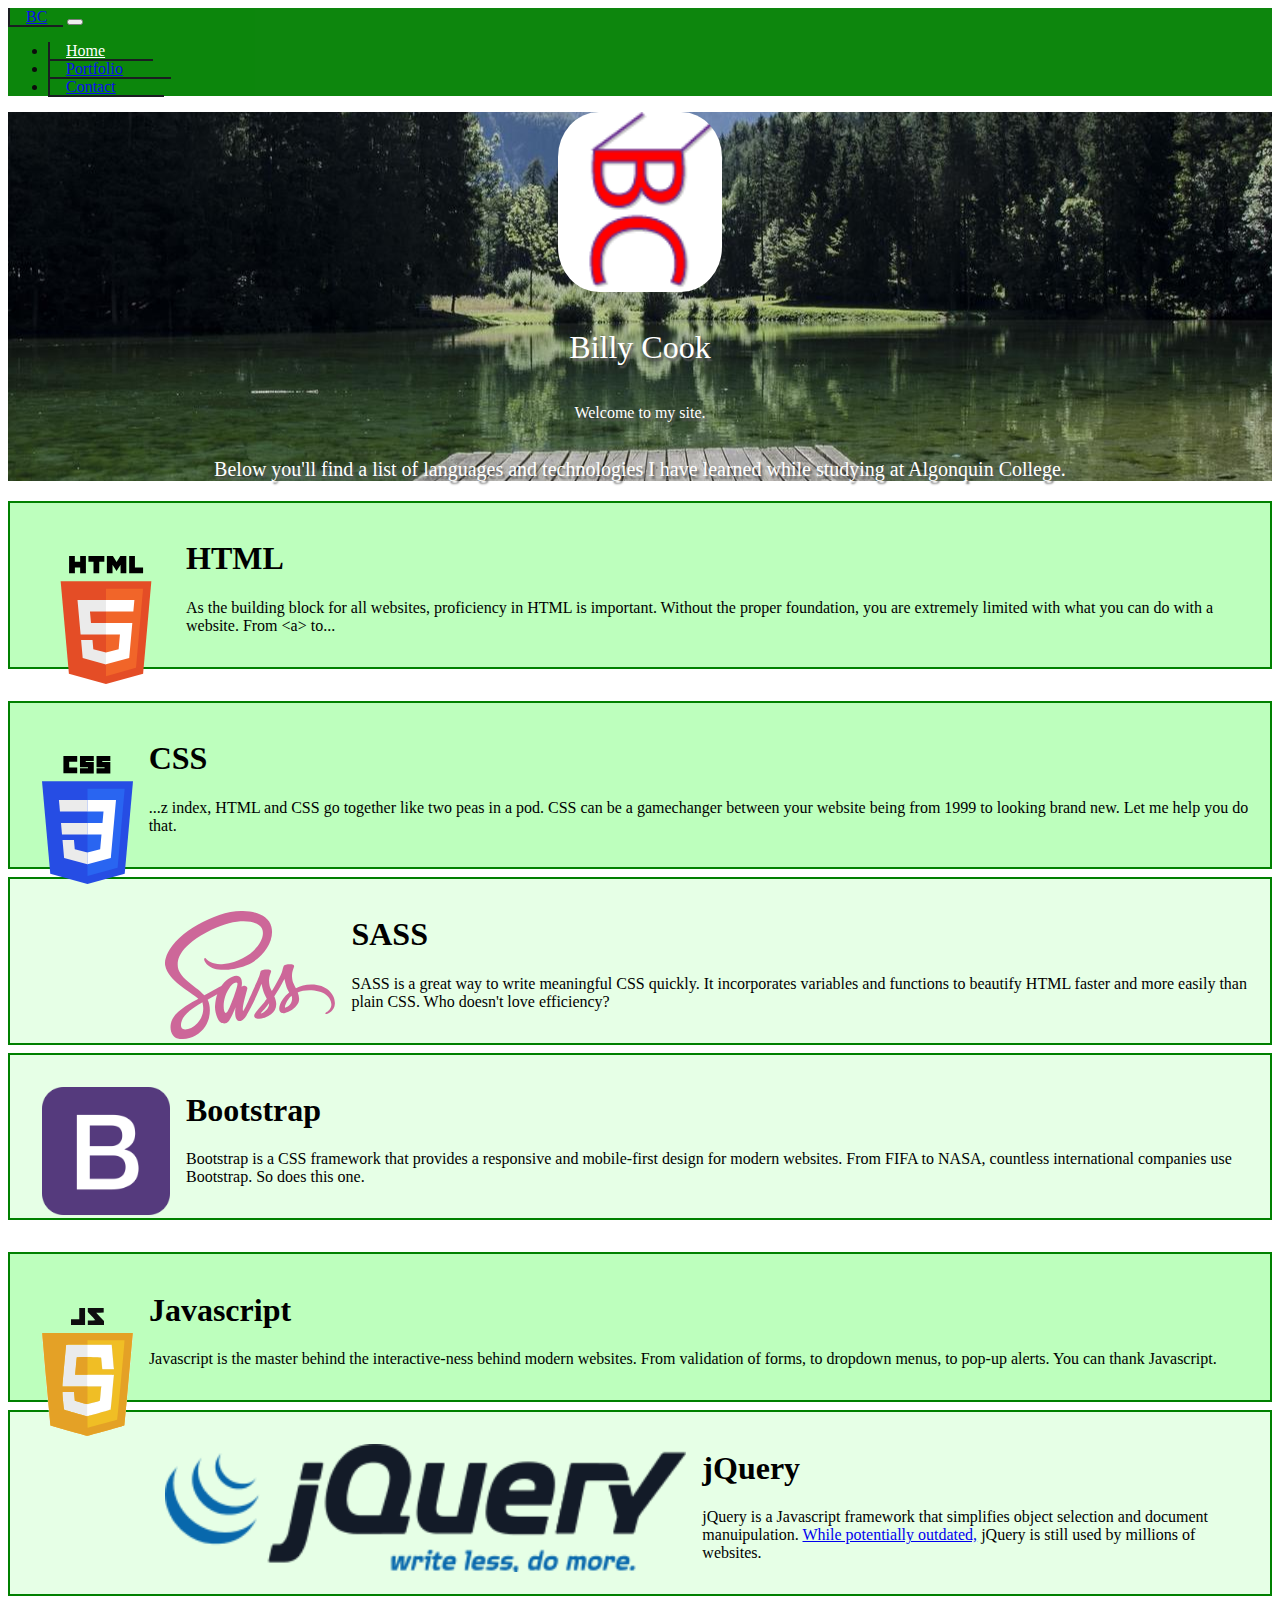
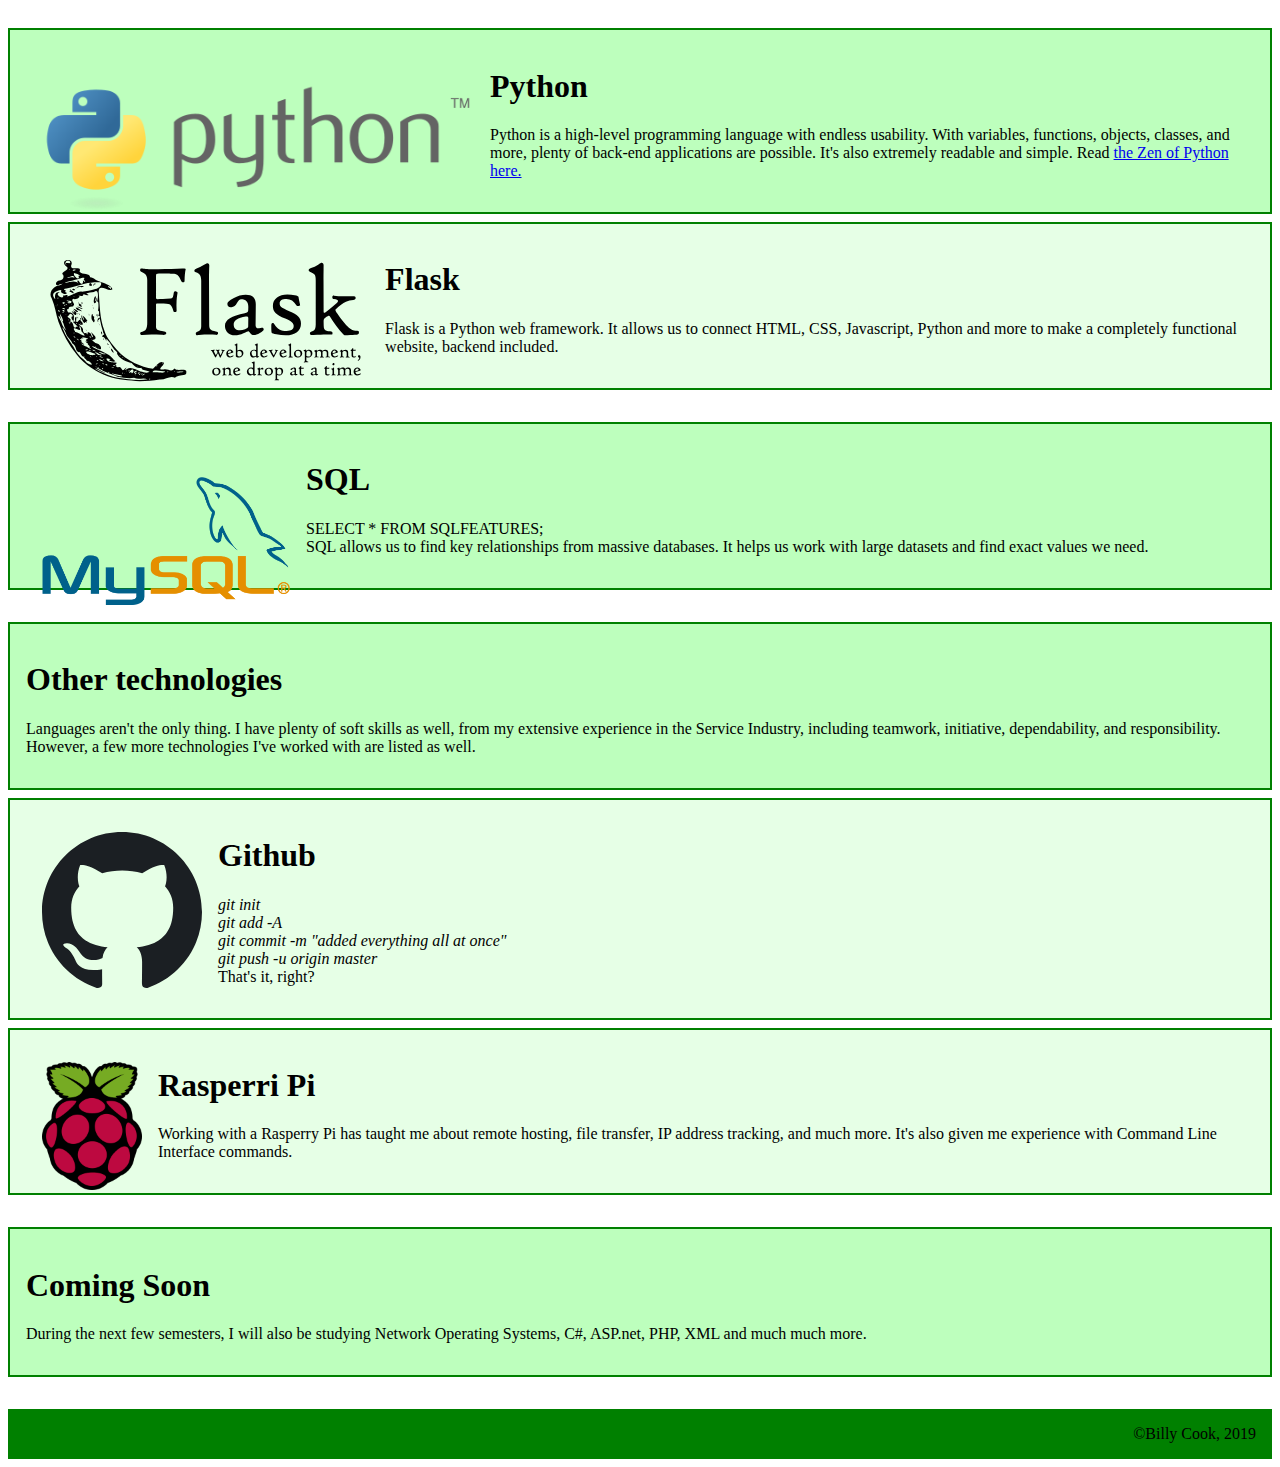
<file: index.html>
<!DOCTYPE html>
<html lang="en">
<head>
    <meta charset="UTF-8">
    <meta name="viewport" content="width=device-width, initial-scale=1.0">
    <meta http-equiv="X-UA-Compatible" content="ie=edge">
    <title>Billy Cook</title>
    <link rel="stylesheet" href="https://stackpath.bootstrapcdn.com/bootstrap/4.4.0/css/bootstrap.min.css" integrity="sha384-SI27wrMjH3ZZ89r4o+fGIJtnzkAnFs3E4qz9DIYioCQ5l9Rd/7UAa8DHcaL8jkWt" crossorigin="anonymous">
    <link rel="stylesheet" href="css/main.css">
</head>
<body class="home">
    <nav class="navbar navbar-expand-sm navbar-dark fixed-top">
        <a class="navbar-brand" href="index.html">BC</a>
        <button class="navbar-toggler" type="button" data-toggle="collapse" data-target="#myNav" aria-expanded="false" aria-label="Toggle navigation">
            <span class="navbar-toggler-icon"></span>
        </button>
        <div class="collapse navbar-collapse" id="myNav">
            <ul class="navbar-nav mr-auto">
                <li class="nav-item home">
                    <a class="nav-link" href="index.html">Home</a>
                </li>
                <li class="nav-item portfolio">
                    <a class="nav-link" href="portfolio.html">Portfolio</a>
                </li>
                <li class="nav-item contact">
                    <a class="nav-link" href="contact.html">Contact</a>
                </li>
            </ul>
        </div>
    </nav>
    <div class="jumbotron" style="background-image: url(./pics/background.jpg)" alt="photo of dock in water by forest">
    <!-- source: (https://picsum.photos/id/434/1600/550) -->
        <img class="myLogo" src="pics/logo.png" alt="Billy Cook logo">
        <h1 class="display-2 jumbotext">Billy Cook</h1>
        <p class="display-4 jumbotext fadein">Welcome to my site.</p>
        <p class="jumbotext desc fadein">Below you'll find a list of languages and technologies I have learned while studying at Algonquin College.</p>

    </div>
    <div class="container fadein">

        <div class="techgroup">
            <div class="row mainrow">
                <div class="col">
                    <!-- source: https://en.wikipedia.org/wiki/HTML5#/media/File:HTML5_logo_and_wordmark.svg -->
                    <img class="techlogo" src="pics/html.svg" alt="HTML5 logo">
                    <h1>HTML</h1>
                    <p class="lead">As the building block for all websites, proficiency in HTML is important. Without the proper foundation, you are extremely limited with what you can do with a website. From &lt;a&gt; to...</p>
                </div>
            </div>
        </div>

        <div class="techgroup">
            <div class="row mainrow">
                <div class="col">
                    <!-- source: https://en.wikipedia.org/wiki/Cascading_Style_Sheets#/media/File:CSS3_logo_and_wordmark.svg -->
                    <img class="techlogo" src="pics/css.svg" alt="CSS logo">
                    <h1>CSS</h1>
                    <p class="lead">...z index, HTML and CSS go together like two peas in a pod. CSS can be a gamechanger between your website being from 1999 to looking brand new. Let me help you do that.</p>
                </div>
            </div>

            <div class="row">
                <div class="col-2">
                </div>
                <div class="col-10 subrow">
                    <!-- source: https://en.wikipedia.org/wiki/Sass_(stylesheet_language)#/media/File:Sass_Logo_Color.svg -->
                    <img class="techlogo" src="pics/sass.svg" alt="SASS logo">
                    <h1>SASS</h1>
                    <p>SASS is a great way to write meaningful CSS quickly. It incorporates variables and functions to beautify HTML faster and more easily than plain CSS. Who doesn't love efficiency?</p>
                </div>
            </div>

            <div class="row">
                <div class="col-2">
                        
                </div>
                <div class="col-10 subrow">
                    <!-- source: https://en.wikipedia.org/wiki/Bootstrap_(front-end_framework)#/media/File:Bootstrap_logo.svg -->
                    <img class="techlogo" src="pics/boot.png" alt="Bootstrap logo">
                    <h1>Bootstrap</h1>
                    <p>Bootstrap is a CSS framework that provides a responsive and mobile-first design for modern websites. From FIFA to NASA, countless international companies use Bootstrap. So does this one.</p>
                </div>
            </div>
        </div>
        <div class="techgroup">
            <div class="row mainrow">
                <div class="col">
                    <!-- Javascript logo: https://commons.wikimedia.org/wiki/File:Badge_js-strict.svg -->
                    <img class="techlogo" src="pics/js.svg" alt="Javascript logo">
                    <h1>Javascript</h1>
                    <p class="lead">Javascript is the master behind the interactive-ness behind modern websites. From validation of forms, to dropdown menus, to pop-up alerts. You can thank Javascript.</p>
                </div>
            </div>

            <div class="row">
                <div class="col-2">
                </div>
                <div class="col-10 subrow">
                    <!-- source: https://en.wikipedia.org/wiki/JQuery#/media/File:JQuery_logo.svg -->
                    <img class="techlogo" src="pics/jq.png" alt="J Query logo">
                    <h1>jQuery</h1>
                    <p>jQuery is a Javascript framework that simplifies object selection and document manuipulation. <a href="https://blog.logrocket.com/using-jquery-in-2019/"  target="_blank">While potentially outdated,</a> jQuery is still used by millions of websites.</p>
                </div>
            </div>
        </div>
        
        <div class="techgroup">
            <div class="row mainrow">
                <div class="col">
                    <!-- source: https://en.wikipedia.org/wiki/Python_(programming_language)#/media/File:Python_logo_and_wordmark.svg -->
                    <img class="techlogo" src="pics/py.png " alt="Python logo">
                    <h1>Python</h1>
                    <p class="lead">Python is a high-level programming language with endless usability. With variables, functions, objects, classes, and more, plenty of back-end applications are possible. It's also extremely readable and simple. Read <a href="https://en.wikipedia.org/wiki/Zen_of_Python" target="_blank">the Zen of Python here.</a></p>
                </div>
            </div>

            <div class="row">
                <div class="col-2">
                </div>
                <div class="col-10 subrow">
                    <!-- source: https://en.wikipedia.org/wiki/Flask_(web_framework)#/media/File:Flask_logo.svg -->
                    <img class="techlogo" src="pics/flask.svg" alt="Flask logo">
                    <h1>Flask</h1>
                    <p>Flask is a Python web framework. It allows us to connect HTML, CSS, Javascript, Python and more to make a completely functional website, backend included.</p>
                </div>
            </div>
        </div>

        <div class="techgroup">
            <div class="row mainrow">
                <div class="col">
                    <!-- source: https://en.wikipedia.org/wiki/MySQL#/media/File:MySQL.svg -->
                    <img class="techlogo" src="pics/sql.png" alt="SQL logo">
                    <h1>SQL</h1>
                    <p class="lead">SELECT * FROM SQLFEATURES; <br> SQL allows us to find key relationships from massive databases. It helps us work with large datasets and find exact values we need.</p>
                </div>
            </div>
        </div>

        <div class="techgroup">
            <div class="row mainrow">
                <div class="col">
                    <h1>Other technologies</h1>
                    <p class="lead">Languages aren't the only thing. I have plenty of soft skills as well, from my extensive experience in the Service Industry, including teamwork, initiative, dependability, and responsibility. However, a few more technologies I've worked with are listed as well.</p>
                </div>
            </div>

            <div class="row">
                <div class="col-2">
                </div>
                <div class="col-10 subrow">
                    <!-- source: https://en.wikipedia.org/wiki/GitHub#/media/File:Font_Awesome_5_brands_github.svg -->
                    <img class="techlogo github" src="pics/git.svg" alt="Github logo">
                    <h1>Github</h1>
                    <p><em>git init <br>
                    git add -A<br>
                    git commit -m "added everything all at once"<br>
                    git push -u origin master</em><br>
                    That's it, right?</p>
                </div>
            </div>

            <div class="row">
                <div class="col-2">
                        
                </div>
                <div class="col-10 subrow">
                    <!-- source: https://en.wikipedia.org/wiki/Raspberry_Pi#/media/File:Raspberry_Pi_Logo.svg -->
                    <img class="techlogo" src="pics/raspi.png" alt="Rasperry Pi logo">
                    <h1>Rasperri Pi</h1>
                    <p>Working with a Rasperry Pi has taught me about remote hosting, file transfer, IP address tracking, and much more. It's also given me experience with Command Line Interface commands.</p>
                </div>
            </div>
        </div>

        <div class="techgroup">
            <div class="row mainrow">
                <div class="col">
                    <h1>Coming Soon</h1>
                    <p class="lead">During the next few semesters, I will also be studying Network Operating Systems, C#, ASP.net, PHP, XML and much much more.</p>
                </div>
            </div>
        </div>
    
    
    </div>

    <div class="footer">
        <p>&copy;Billy Cook, 2019</p>
    </div>

    <script src="https://code.jquery.com/jquery-3.4.1.slim.min.js" integrity="sha384-J6qa4849blE2+poT4WnyKhv5vZF5SrPo0iEjwBvKU7imGFAV0wwj1yYfoRSJoZ+n" crossorigin="anonymous" type="text/Javascript"></script>
    <script src="https://cdn.jsdelivr.net/npm/popper.js@1.16.0/dist/umd/popper.min.js" integrity="sha384-Q6E9RHvbIyZFJoft+2mJbHaEWldlvI9IOYy5n3zV9zzTtmI3UksdQRVvoxMfooAo" crossorigin="anonymous" type="text/Javascript"></script>
    <script src="https://stackpath.bootstrapcdn.com/bootstrap/4.4.0/js/bootstrap.min.js" integrity="sha384-3qaqj0lc6sV/qpzrc1N5DC6i1VRn/HyX4qdPaiEFbn54VjQBEU341pvjz7Dv3n6P" crossorigin="anonymous" type="text/Javascript"></script>
</body>
</html>
</file>
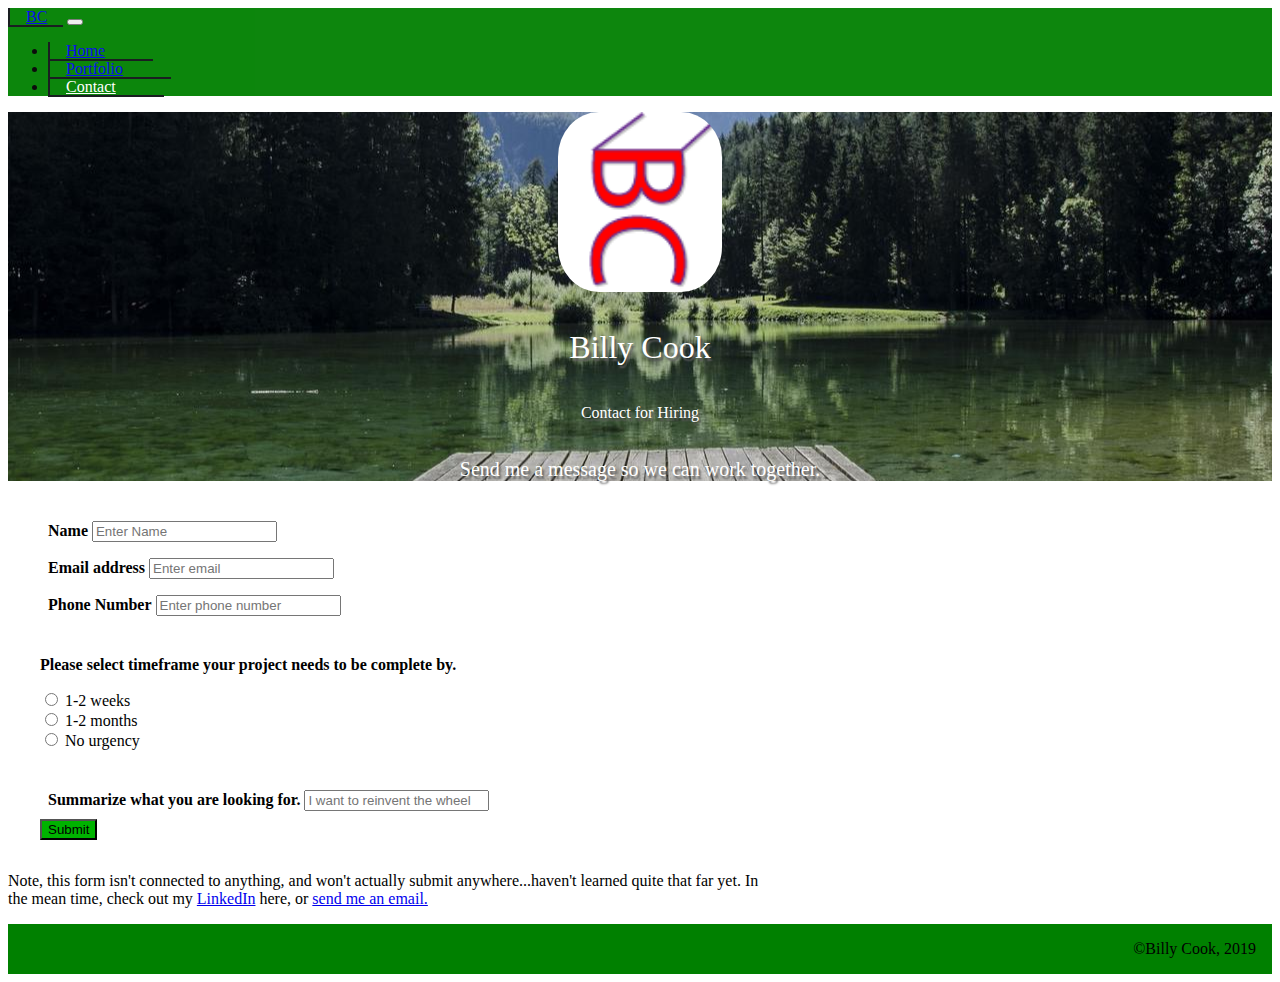
<file: contact.html>
<!DOCTYPE html>
<html lang="en">
<head>
    <meta charset="UTF-8">
    <meta name="viewport" content="width=device-width, initial-scale=1.0">
    <meta http-equiv="X-UA-Compatible" content="ie=edge">
    <title>Contact</title>
    <link rel="stylesheet" href="https://stackpath.bootstrapcdn.com/bootstrap/4.4.0/css/bootstrap.min.css" integrity="sha384-SI27wrMjH3ZZ89r4o+fGIJtnzkAnFs3E4qz9DIYioCQ5l9Rd/7UAa8DHcaL8jkWt" crossorigin="anonymous">
    <link rel="stylesheet" href="css/main.css">
</head>
<body class="contact">
    <nav class="navbar navbar-expand-sm navbar-dark fixed-top">
        <a class="navbar-brand" href="index.html">BC</a>
        <button class="navbar-toggler" type="button" data-toggle="collapse" data-target="#myNav" aria-expanded="false" aria-label="Toggle navigation">
            <span class="navbar-toggler-icon"></span>
        </button>
        <div class="collapse navbar-collapse" id="myNav">
            <ul class="navbar-nav mr-auto">
                <li class="nav-item home">
                    <a class="nav-link" href="index.html">Home</a>
                </li>
                <li class="nav-item portfolio">
                    <a class="nav-link" href="portfolio.html">Portfolio</a>
                </li>
                <li class="nav-item contact">
                    <a class="nav-link" href="contact.html">Contact</a>
                </li>
            </ul>
        </div>
    </nav>

    <div class="jumbotron" style="background-image: url(./pics/background.jpg)" alt="photo of dock in water by forest">
        <!-- source: (https://picsum.photos/id/434/1600/550) -->
        <img class="myLogo" src="pics/logo.png" alt="Billy Cook logo">
        <h1 class="display-2 jumbotext">Billy Cook</h1>
        <p class="display-4 jumbotext fadein">Contact for Hiring</p>
        <p class="jumbotext desc fadein ">Send me a message so we can work together.</p>
    </div>

    <div class="container contact-container fadein">
        <form class="contactform">
            <div class="form-group">
                <label class="label" for="name">Name</label>
                <input type="text" class="form-control" id="name" placeholder="Enter Name" required>
            </div>
            <div class="form-group">
                <label class="label" for="email">Email address</label>
                <input type="email" class="form-control" id="email" placeholder="Enter email" required>
            </div>
            <div class="form-group">
                <label class="label" for="tel">Phone Number</label>
                <input type="tel" class="form-control" id="tel" placeholder="Enter phone number">
            </div>
            <div class="radio-container">
                <p class="label">Please select timeframe your project needs to be complete by.</p>
                <div class="form-check form-check-inline">
                    <input class="form-check-input" type="radio" name="options" id="option1" value="option1" required>
                    <label class="form-check-label" for="option1">1-2 weeks</label>
                </div>
                <div class="form-check form-check-inline">
                    <input class="form-check-input" type="radio" name="options" id="option2" value="option2">
                    <label class="form-check-label" for="option2">1-2 months</label>
                </div>
                <div class="form-check form-check-inline">
                    <input class="form-check-input" type="radio" name="options" id="option3" value="option3">
                    <label class="form-check-label" for="option2">No urgency</label>
                </div>
            </div>     
            <div class="form-group">
                <label class="label" for="details">Summarize what you are looking for.</label>
                <input type="text" class="form-control" id="details" placeholder="I want to reinvent the wheel" required>
            </div>      
            <button type="submit" class="btn">Submit</button>
        </form>
        <p>Note, this form isn't connected to anything, and won't actually submit anywhere...haven't learned quite that far yet. In the mean time, check out my <a href="https://www.linkedin.com/in/billy-cook-67b98a88/">LinkedIn</a> here, or <a href="mailto:cook0318@algonquincollege.com"> send me an email.</a></p>
    </div>

    <div class="footer">
        <p>&copy;Billy Cook, 2019</p>
    </div>
        
    <script src="https://code.jquery.com/jquery-3.4.1.slim.min.js" integrity="sha384-J6qa4849blE2+poT4WnyKhv5vZF5SrPo0iEjwBvKU7imGFAV0wwj1yYfoRSJoZ+n" crossorigin="anonymous"></script>
    <script src="https://cdn.jsdelivr.net/npm/popper.js@1.16.0/dist/umd/popper.min.js" integrity="sha384-Q6E9RHvbIyZFJoft+2mJbHaEWldlvI9IOYy5n3zV9zzTtmI3UksdQRVvoxMfooAo" crossorigin="anonymous"></script>
    <script src="https://stackpath.bootstrapcdn.com/bootstrap/4.4.0/js/bootstrap.min.js" integrity="sha384-3qaqj0lc6sV/qpzrc1N5DC6i1VRn/HyX4qdPaiEFbn54VjQBEU341pvjz7Dv3n6P" crossorigin="anonymous"></script>
</body>
</html>
</file>
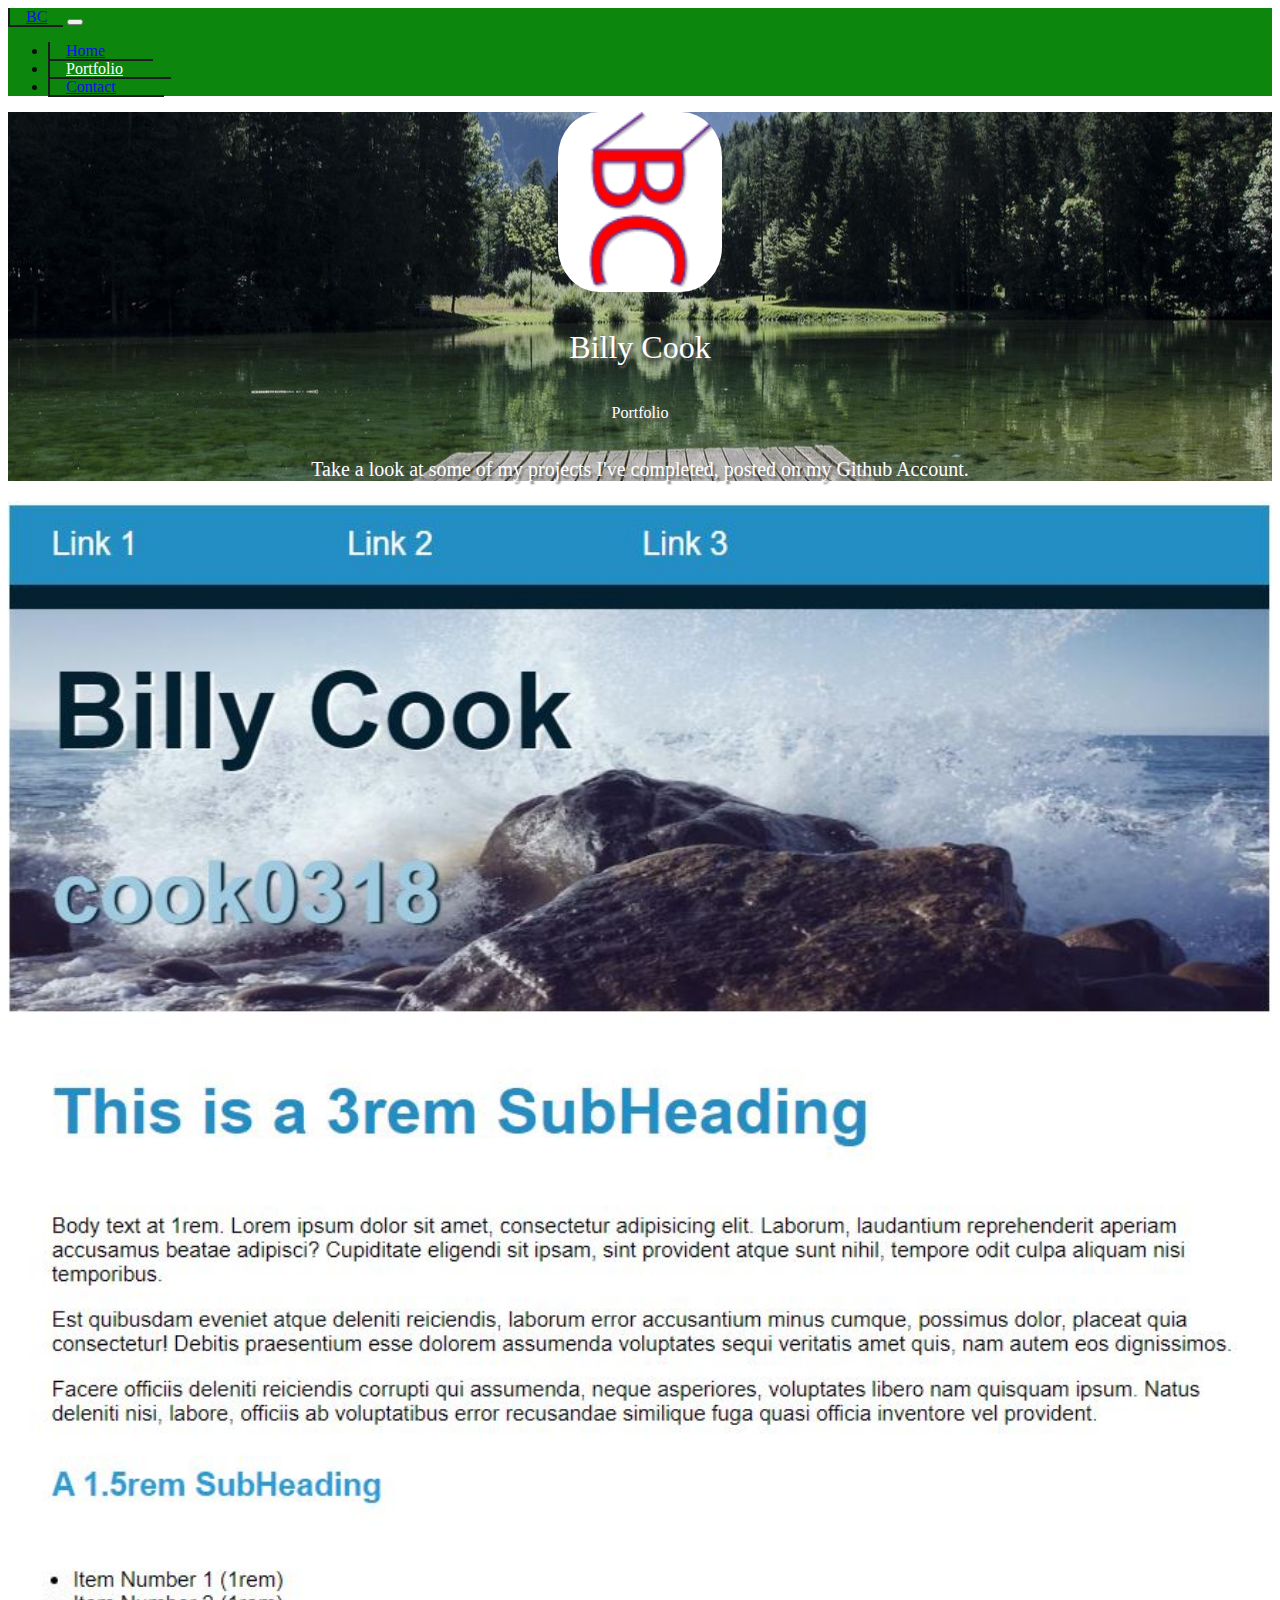
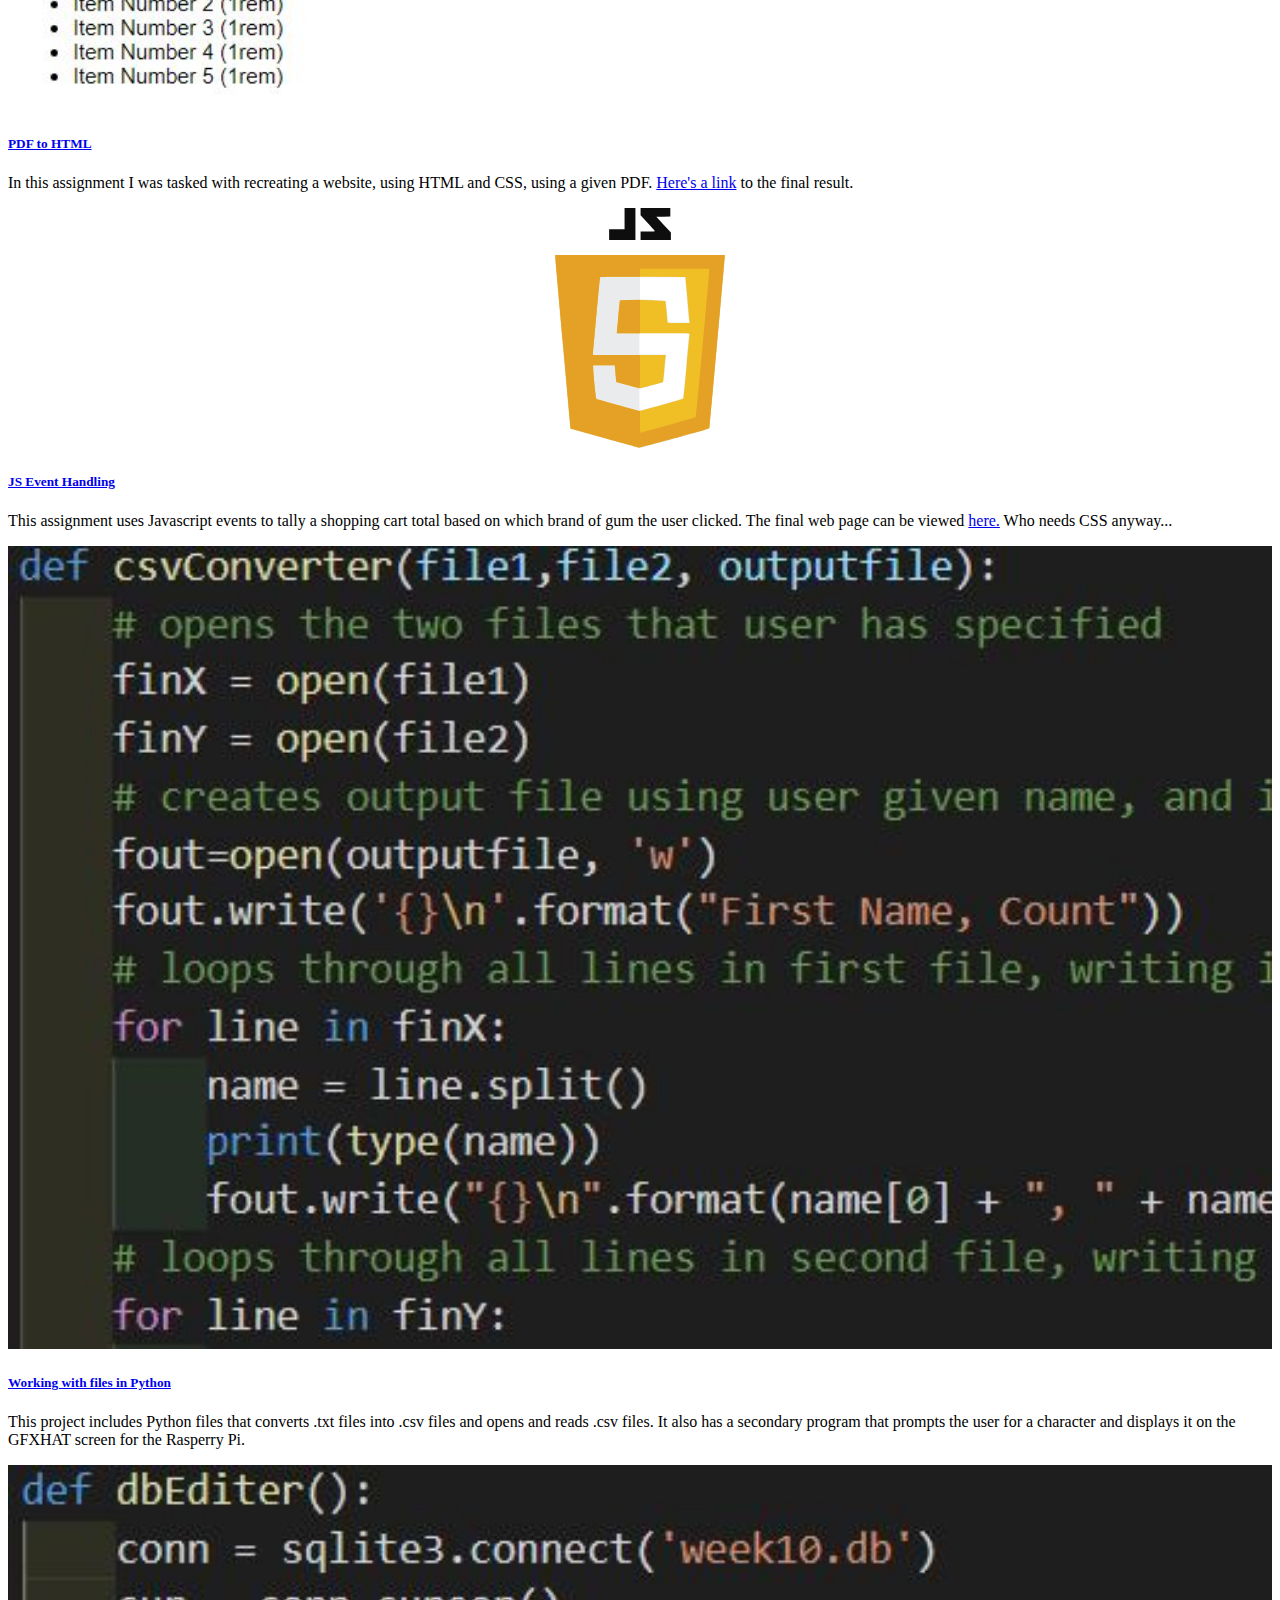
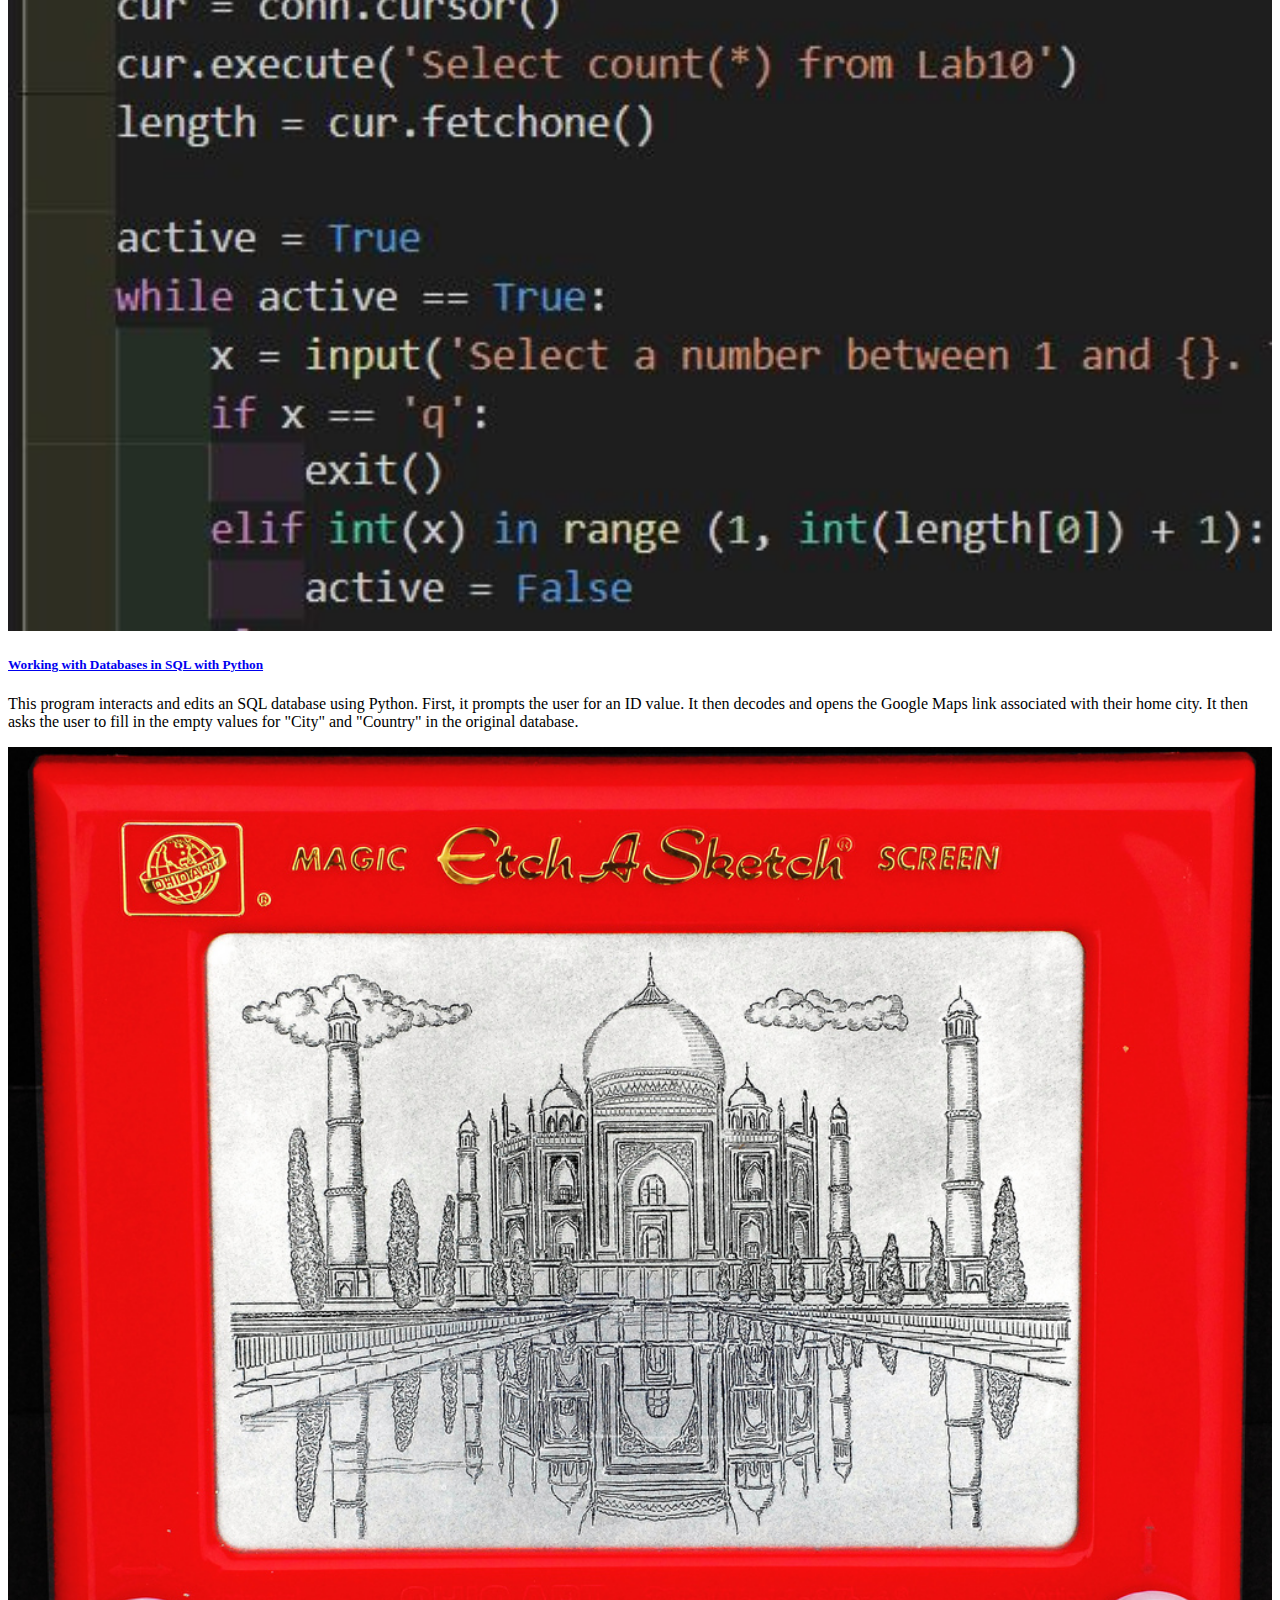
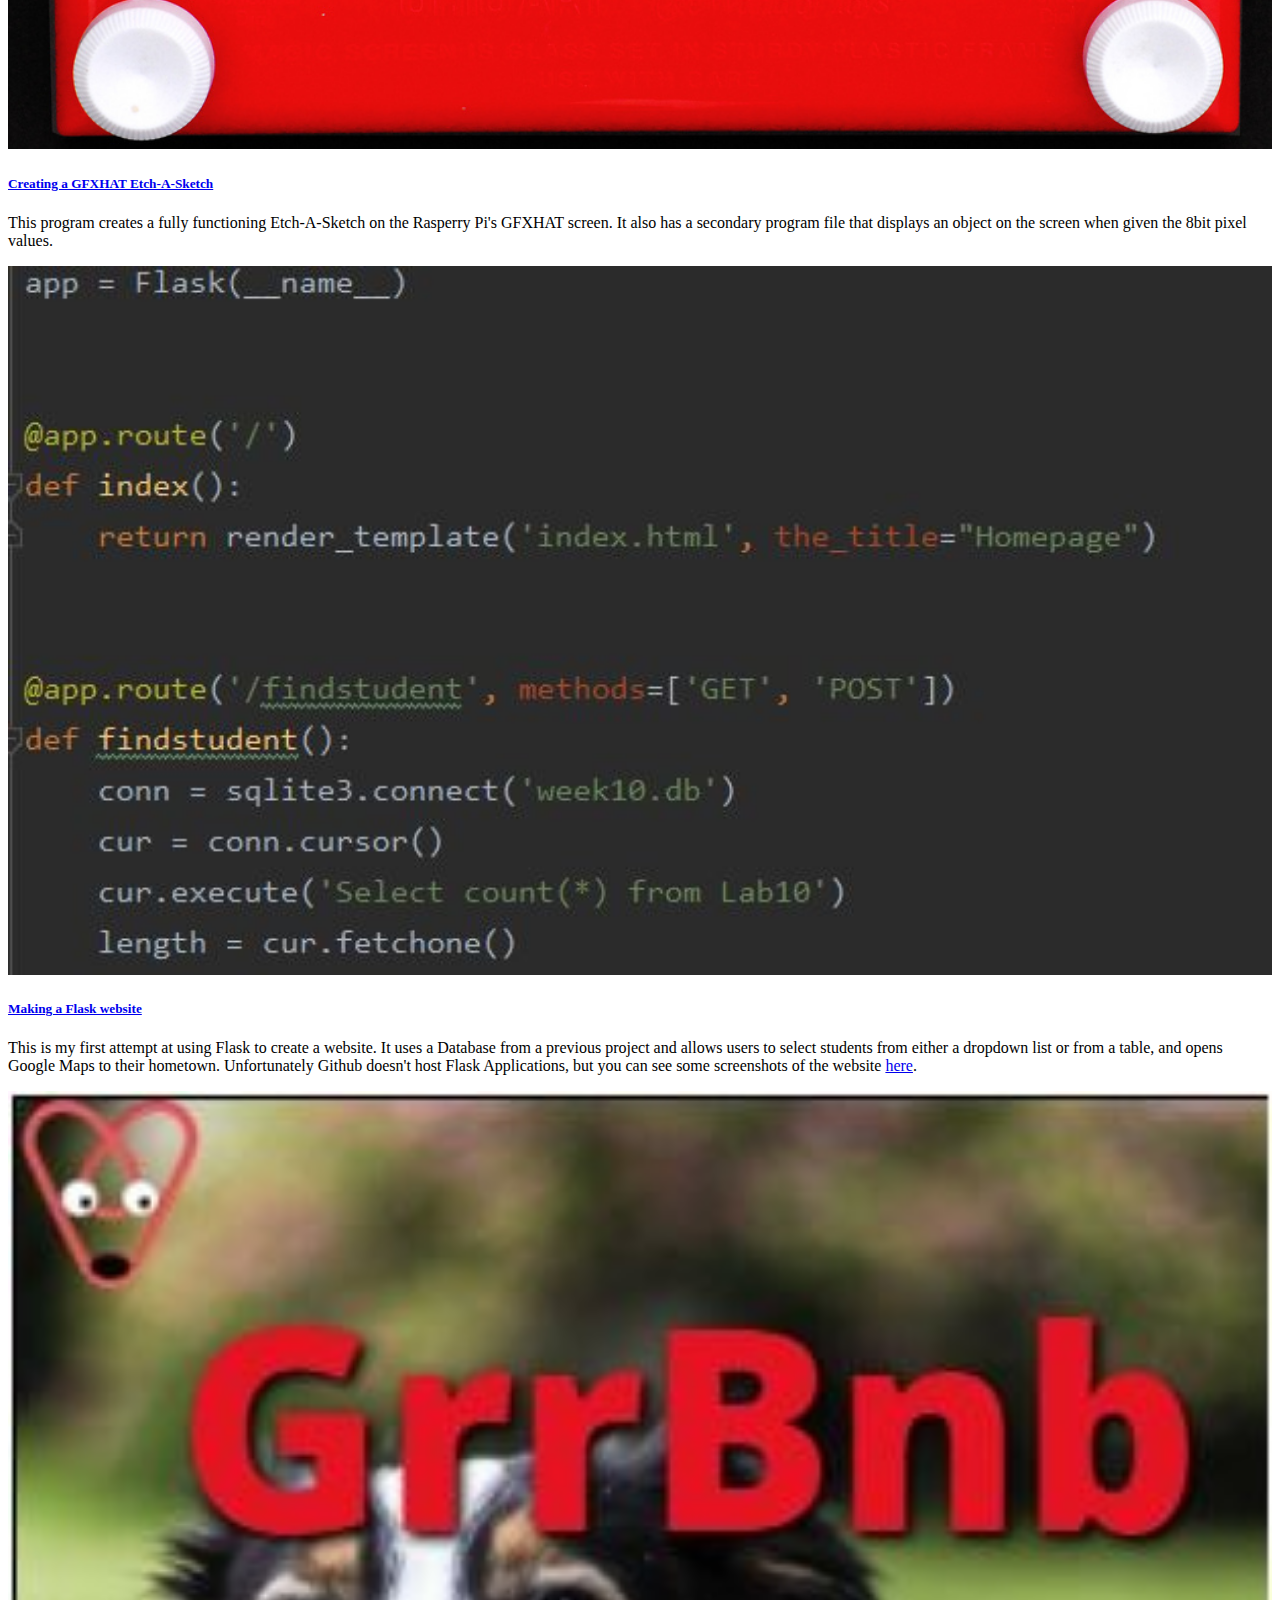
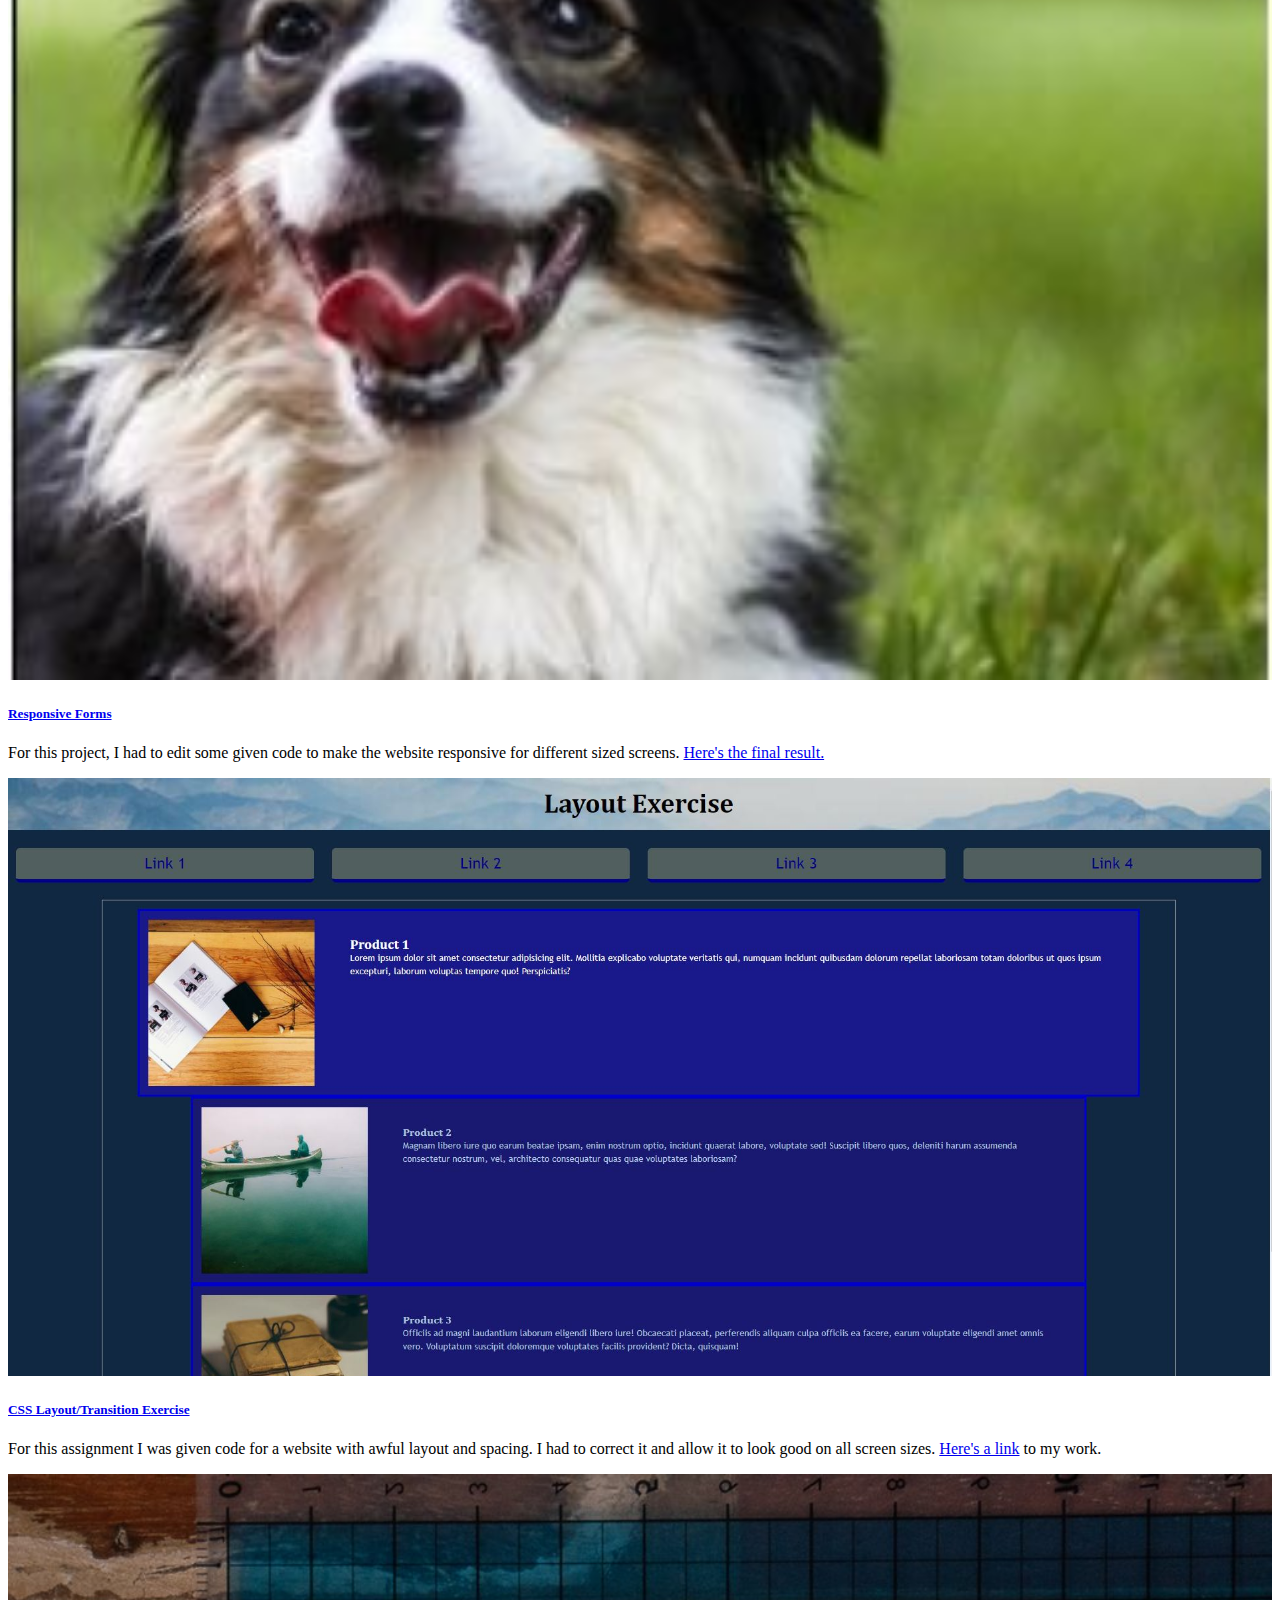
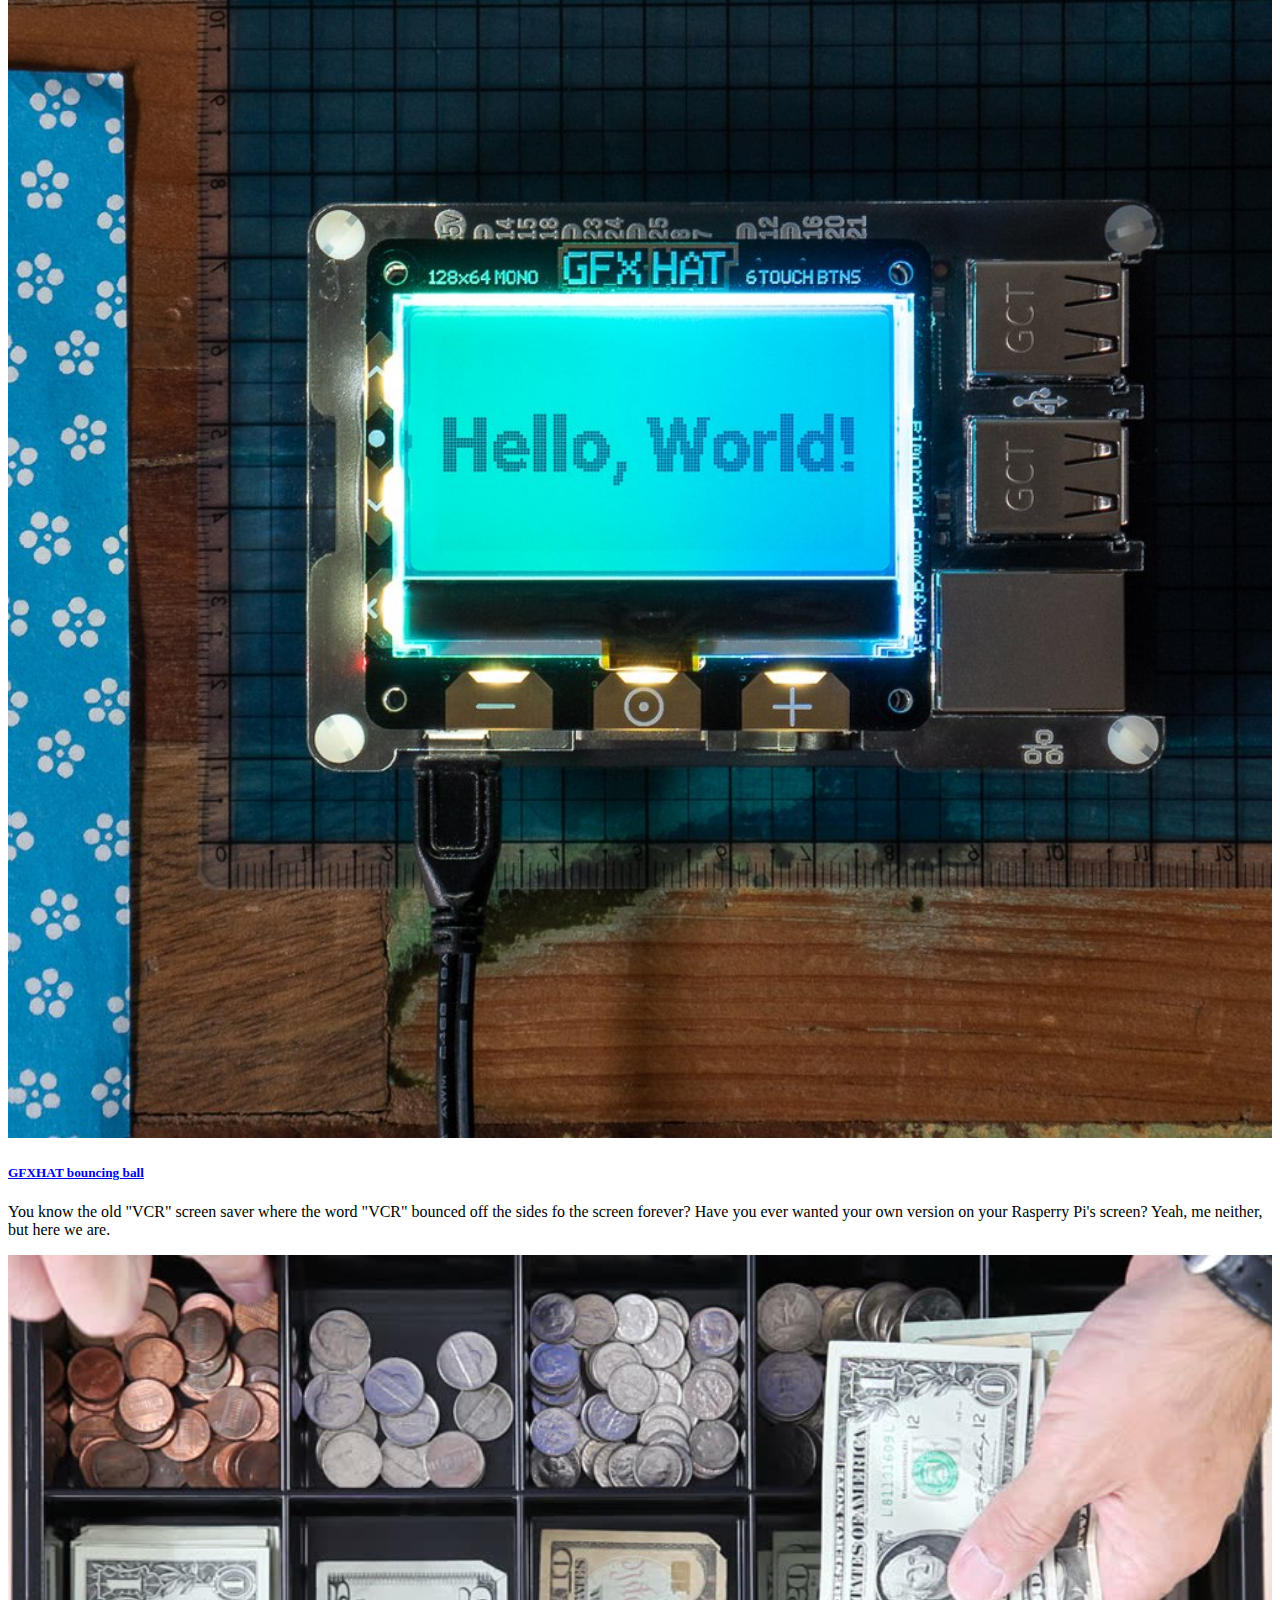
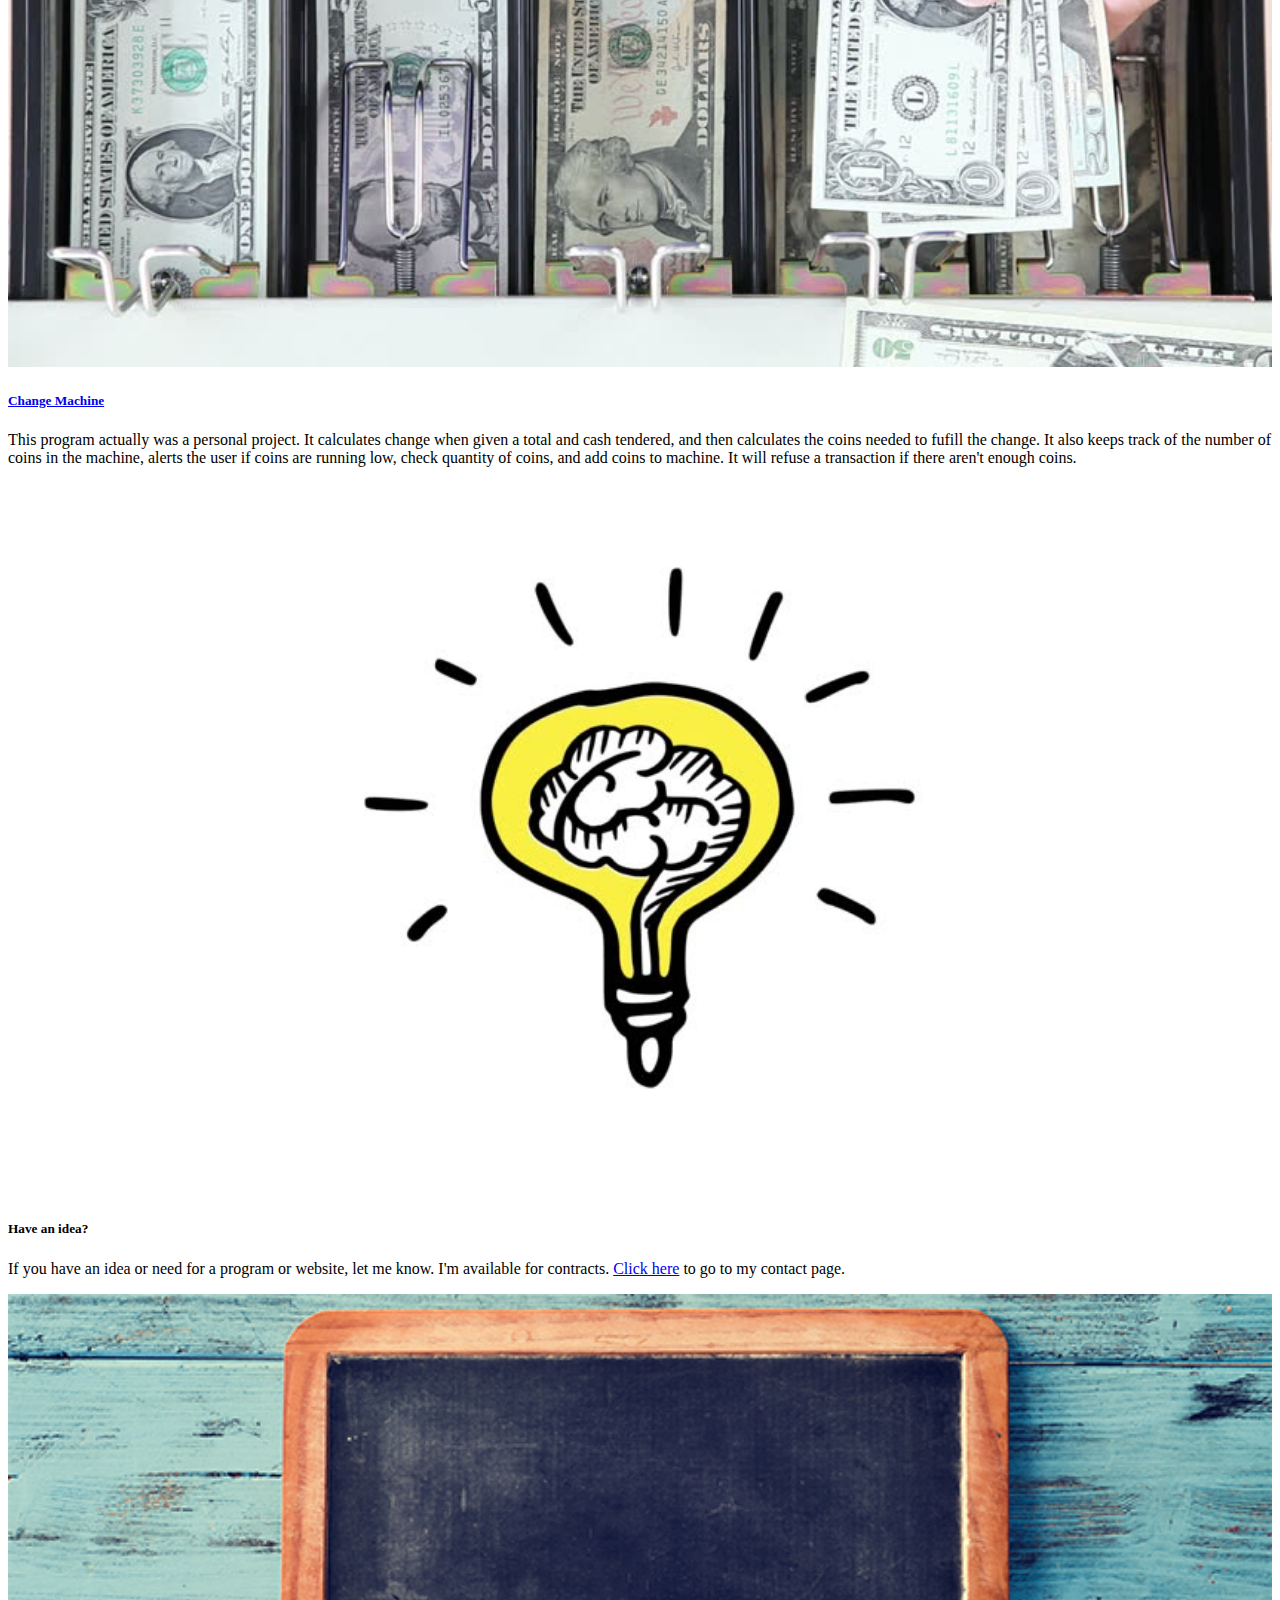
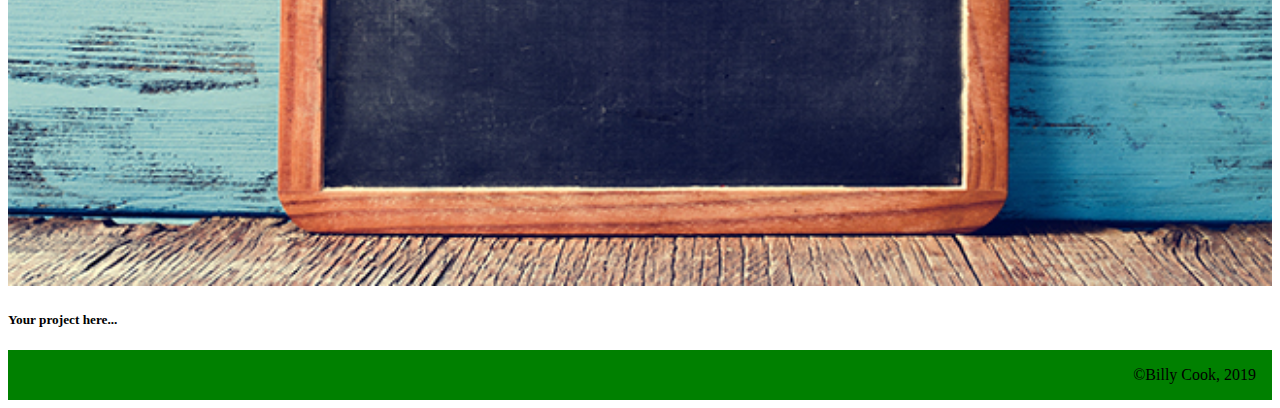
<file: portfolio.html>
<!DOCTYPE html>
<html lang="en">
<head>
    <meta charset="UTF-8">
    <meta name="viewport" content="width=device-width, initial-scale=1.0">
    <meta http-equiv="X-UA-Compatible" content="ie=edge">
    <title>Portfolio</title>
    <link rel="stylesheet" href="https://stackpath.bootstrapcdn.com/bootstrap/4.4.0/css/bootstrap.min.css" integrity="sha384-SI27wrMjH3ZZ89r4o+fGIJtnzkAnFs3E4qz9DIYioCQ5l9Rd/7UAa8DHcaL8jkWt" crossorigin="anonymous">
    <link rel="stylesheet" href="css/main.css">
</head>
<body class="portfolio">
    <nav class="navbar navbar-expand-sm navbar-dark fixed-top">
        <a class="navbar-brand" href="index.html">BC</a>
        <button class="navbar-toggler" type="button" data-toggle="collapse" data-target="#myNav" aria-expanded="false" aria-label="Toggle navigation">
            <span class="navbar-toggler-icon"></span>
        </button>
        <div class="collapse navbar-collapse" id="myNav">
            <ul class="navbar-nav mr-auto">
                <li class="nav-item home">
                    <a class="nav-link" href="index.html">Home</a>
                </li>
                <li class="nav-item portfolio">
                    <a class="nav-link" href="portfolio.html">Portfolio</a>
                </li>
                <li class="nav-item contact">
                    <a class="nav-link" href="contact.html">Contact</a>
                </li>
            </ul>
        </div>
    </nav>
    <div class="jumbotron" style="background-image: url(./pics/background.jpg)" alt="photo of dock in water by forest">
        <!-- source: (https://picsum.photos/id/434/1600/550) -->
        <img class="myLogo" src="pics/logo.png" alt="Billy Cook Logo">
        <h1 class="display-2 jumbotext">Billy Cook</h1>
        <p class="display-4 jumbotext fadein">Portfolio</p>
        <p class="jumbotext desc fadein">Take a look at some of my projects I've completed, posted on my Github Account.</p>
    </div>

    <div class="container fadein">
        <div class="row">


            <div class="col-lg-4 col-sm-6 col-xs-12">
                <div class="card">
                    <a href="https://github.com/cook0318/PDFtoHTML" target="_blank">
                    <img class="card-img-bottom"
                    src="pics/pdf.jpg"
                    alt="screenshot of PDF to HTML code"></a>
                    <div class="card-body">
                            <a href="https://github.com/cook0318/PDFtoHTML" target="_blank"><h5 class="card-title">PDF to HTML</h5></a>
                        <p class="card-text">In this assignment I was tasked with recreating a website, using HTML and CSS, using a given PDF. <a href="https://cook0318.github.io/PDFtoHTML/" target="_blank">Here's a link</a> to the final result.</p>
                    </div>
                </div>
            </div>
            
            <div class="col-lg-4 col-sm-6 col-xs-12">
                <div class="card">
                    <a href="https://github.com/cook0318/jsShoppingCart" target="_blank">
                    <!-- Javascript logo: https://commons.wikimedia.org/wiki/File:Badge_js-strict.svg -->
                    <img class="card-img-bottom javapic"
                    src="pics/js.svg"
                    alt="Javascript logo"></a>
                    <div class="card-body">
                        <a href="https://github.com/cook0318/jsShoppingCart" target="_blank"><h5 class="card-title">JS Event Handling</h5></a>
                        <p class="card-text">This assignment uses Javascript events to tally a shopping cart total based on which brand of gum the user clicked. The final web page can be viewed <a href="https://cook0318.github.io/jsShoppingCart/" target="_blank">here.</a> Who needs CSS anyway...</p>                    
                    </div>
                </div>
            </div>
            
            <div class="col-lg-4 col-sm-6 col-xs-12">
                <div class="card">
                    <a href="https://github.com/cook0318/8279lab8/blob/master/task3.py" target="_blank">
                    <img class="card-img-bottom"
                    src="pics/card3.jpg"
                    alt="screenshot of code"></a>
                    <div class="card-body">
                        <a href="https://github.com/cook0318/8279lab8/blob/master/task3.py" target="_blank"><h5 class="card-title">Working with files in Python</h5></a>
                        <p class="card-text">This project includes Python files that converts .txt files into .csv files and opens and reads .csv files. It also has a secondary program that prompts the user for a character and displays it on the GFXHAT screen for the Rasperry Pi.</p>                
                    </div>
                </div>
            </div>



            <div class="col-lg-4 col-sm-6 col-xs-12">
                <div class="card">
                    <a href="https://github.com/cook0318/8279lab10" target="_blank">
                    <img class="card-img-bottom"
                    src="pics/card4.jpg"
                    alt="screenshot of code"></a>
                    <div class="card-body">
                        <a href="https://github.com/cook0318/8279lab10" target="_blank"><h5 class="card-title">Working with Databases in SQL with Python</h5></a>
                        <p class="card-text">This program interacts and edits an SQL database using Python. First, it prompts the user for an ID value. It then decodes and opens the Google Maps link associated with their home city. It then asks the user to fill in the empty values for "City" and "Country" in the original database.</p>
                    </div>
                </div>
            </div>

            <div class="col-lg-4 col-sm-6 col-xs-12">
                <div class="card">
                    <a href="https://github.com/cook0318/8279lab6" target="_blank">
                    <!-- source: https://en.wikipedia.org/wiki/Etch_A_Sketch -->
                    <img class="card-img-bottom"
                    src="pics/etch.jpg"
                    alt="photo of etch a Etch-A-Sketch"></a>
                    <div class="card-body">
                            <a href="https://github.com/cook0318/8279lab6" target="_blank"><h5 class="card-title">Creating a GFXHAT Etch-A-Sketch</h5></a>
                        <p class="card-text">This program creates a fully functioning Etch-A-Sketch on the Rasperry Pi's GFXHAT screen. It also has a secondary program file that displays an object on the screen when given the 8bit pixel values.</p>
                    </div>
                </div>
            </div>

            <div class="col-lg-4 col-sm-6 col-xs-12">
                <div class="card">
                    <a href="https://github.com/cook0318/StudentSearch-Flask" target="_blank">
                    <img class="card-img-bottom"
                    src="pics/flaskcard.jpg"
                    alt="screenshot of code"></a>
                    <div class="card-body">
                        <a href="https://github.com/cook0318/StudentSearch-Flask" target="_blank"><h5 class="card-title">Making a Flask website</h5></a>
                        <p class="card-text">This is my first attempt at using Flask to create a website. It uses a Database from a previous project and allows users to select students from either a dropdown list or from a table, and opens Google Maps to their hometown.
                            Unfortunately Github doesn't host Flask Applications, but you can see some screenshots of the website <a href="https://github.com/cook0318/StudentSearch-Flask/tree/master/static/pics" target="_blank">here</a>.
                        </p>                        
                    </div>
                </div>
            </div>


            
            <div class="col-lg-4 col-sm-6 col-xs-12">
                <div class="card">
                    <a href="https://github.com/cook0318/grrbnb/settings" target="_blank">
                    <img class="card-img-bottom dogpic"
                    src="pics/grr.jpg"
                    alt="screenshot of dog photo from code"></a>
                    <div class="card-body">
                        <a href="https://github.com/cook0318/grrbnb/settings" target="_blank"><h5 class="card-title">Responsive Forms</h5></a>
                        <p class="card-text">For this project, I had to edit some given code to make the website responsive for different sized screens. <a href="https://cook0318.github.io/grrbnb/" target="_blank">Here's the final result.</a></p>
                    </div>
                </div>
            </div>

            <div class="col-lg-4 col-sm-6 col-xs-12">
                <div class="card">
                    <a href="https://github.com/cook0318/align" target="_blank">
                    <img class="card-img-bottom"
                    src="pics/layout.jpg"
                    alt="screenshot of code"></a>
                    <div class="card-body">
                        <a href="https://github.com/cook0318/align" target="_blank"><h5 class="card-title">CSS Layout/Transition Exercise</h5></a>
                        <p class="card-text">For this assignment I was given code for a website with awful layout and spacing. I had to correct it and allow it to look good on all screen sizes. <a href="https://cook0318.github.io/align/" target="_blank">Here's a link</a> to my work.</p>                    
                    </div>
                </div>
            </div>

            <div class="col-lg-4 col-sm-6 col-xs-12">
                <div class="card">
                    <a href="https://github.com/cook0318/8279lab7/settings" target="_blank">
                    <!-- source: https://shop.pimoroni.com/products/gfx-hat -->
                    <img class="card-img-bottom"
                    src="pics/gfx.jpg"
                    alt="photo of Rasperry Pi GFXHAT screen displaying 'Hello, World!''"></a>
                    <div class="card-body">
                        <a href="https://github.com/cook0318/8279lab7/settings" target="_blank"><h5 class="card-title">GFXHAT bouncing ball</h5></a>
                        <p class="card-text">You know the old "VCR" screen saver where the word "VCR" bounced off the sides fo the screen forever? Have you ever wanted your own version on your Rasperry Pi's screen? Yeah, me neither, but here we are.</p>                    
                    </div>
                </div>
            </div>

            

            <div class="col-lg-4 col-sm-6 col-xs-12">
                <div class="card">
                    <a href="https://github.com/cook0318/changemachine" target="_blank">
                    <!-- source: https://www.shutterstock.com/video/clip-7410526-man-dispensing-change-register-cash-drawer -->
                    <img class="card-img-bottom"
                    src="pics/change.jpg"
                    alt="photo of hands making change in cash register"></a>
                    <div class="card-body">
                        <a href="https://github.com/cook0318/changemachine" target="_blank"><h5 class="card-title">Change Machine</h5></a>
                        <p class="card-text">This program actually was a personal project. It calculates change when given a total and cash tendered, and then calculates the coins needed to fufill the change.
                            It also keeps track of the number of coins in the machine, alerts the user if coins are running low, check quantity of coins, and add coins to machine. It will
                            refuse a transaction if there aren't enough coins.
                        </p>
                    </div>
                </div>
            </div>

            <div class="col-lg-4 col-sm-6 col-xs-12">
                <div class="card">
                    <!-- source: https://www.shutterstock.com/video/clip-23011435-shining-light-bulb-human-brain-big-idea -->
                    <img class="card-img-bottom"
                    src="pics/idea.jpg"
                    alt="photo of lightbulb with brain inside, symbolizing idea">
                    <div class="card-body">
                        <h5 class="card-title">Have an idea?</h5>
                        <p class="card-text">If you have an idea or need for a program or website, let me know. I'm available for contracts. <a href="contact.html">Click here</a> to go to my contact page.</p>                    
                    </div>
                </div>
            </div>  

            <div class="col-lg-4 col-sm-6 col-xs-12">
                <div class="card">
                    <!-- source: https://www.lavendermagazine.com/our-affairs/skirting-the-issues-blank-slate/ -->
                    <img class="card-img-bottom"
                    src="pics/blank-slate.jpg"
                    alt="photo of blank slate">
                    <div class="card-body">
                        <h5 class="card-title">Your project here...</h5>             
                    </div>
                </div>
            </div>

        </div>
    </div>

    <div class="footer">
        <p>&copy;Billy Cook, 2019</p>
    </div>

    <script src="https://code.jquery.com/jquery-3.4.1.slim.min.js" integrity="sha384-J6qa4849blE2+poT4WnyKhv5vZF5SrPo0iEjwBvKU7imGFAV0wwj1yYfoRSJoZ+n" crossorigin="anonymous"></script>
    <script src="https://cdn.jsdelivr.net/npm/popper.js@1.16.0/dist/umd/popper.min.js" integrity="sha384-Q6E9RHvbIyZFJoft+2mJbHaEWldlvI9IOYy5n3zV9zzTtmI3UksdQRVvoxMfooAo" crossorigin="anonymous"></script>
    <script src="https://stackpath.bootstrapcdn.com/bootstrap/4.4.0/js/bootstrap.min.js" integrity="sha384-3qaqj0lc6sV/qpzrc1N5DC6i1VRn/HyX4qdPaiEFbn54VjQBEU341pvjz7Dv3n6P" crossorigin="anonymous"></script>
</body>
</html>
</file>
<file: css/main.css>
.myLogo {
  border-radius: 25%;
  height: 20vh;
}

.jumbotron {
  min-height: 40vh;
  max-height: 76vh;
  text-align: center;
  background-repeat: no-repeat;
  background-position: center;
}
.jumbotron img {
  display: block;
  margin-left: auto;
  margin-right: auto;
}

.jumbotext {
  color: white;
  font-weight: 400;
  text-shadow: 2px 3px 2px #5c5c5c;
  padding-top: 1rem;
}

.fadein {
  animation: fadein 0.8s;
}

@keyframes fadein {
  from {
    opacity: 0;
  }
  to {
    opacity: 1;
  }
}
.desc {
  font-size: 1.25rem;
}

.footer {
  background-color: green;
}
.footer p {
  padding: 1rem;
  margin: 0rem;
  text-align: right;
}

.navbar {
  background-color: green;
  opacity: 95%;
}

.navbar-brand {
  border-left: 2px solid #0e1316;
  border-bottom: 2px solid #0e1316;
  padding-right: 1rem;
  padding-left: 1rem;
}

.navbar-expand-sm .navbar-nav .nav-link {
  padding-right: 3rem;
  margin-left: 0rem;
  margin-right: 1rem;
  padding-left: 1rem;
  border-left: 2px solid #0e1316;
  border-bottom: 2px solid #0e1316;
}

.nav-link:hover, .navbar-brand:hover {
  background-color: #009900;
}

body.home li.home.nav-item a {
  color: white;
}

body.portfolio li.portfolio.nav-item a {
  color: white;
}

body.contact li.contact.nav-item a {
  color: white;
}

.mainrow {
  background-color: #bdffbd;
  border: 2px solid green;
  padding: 1rem;
  margin-bottom: 0.5rem;
  height: auto;
}

.subrow {
  background-color: #e6ffe6;
  border: 2px solid green;
  margin-bottom: 0.5rem;
  padding: 1rem;
}

.techlogo {
  height: 8rem;
  width: auto;
  float: left;
  padding: 1rem 1rem 1rem;
}

.techgroup {
  margin-bottom: 2rem;
}

.card {
  margin-bottom: 1rem;
}

.card-img-bottom {
  width: 100%;
}

.javapic {
  height: 15rem;
}

.github {
  height: 10rem;
}

.card:hover {
  box-shadow: 2px 2px 20px #0e1316;
}

.contactform {
  margin: 2rem;
}

.form-group {
  padding: 0.5rem;
}

.radio-container {
  margin: 2rem 0rem;
}

.label {
  font-weight: 700;
}

.contact-container {
  width: 60%;
  min-width: 500px;
}

.btn {
  background-color: #00b300;
}

@media (max-width: 545px) {
  .mainrow, .subrow {
    max-height: 27rem;
  }

  .techlogo {
    height: 6rem;
    width: auto;
    float: right;
  }

  .display-2 {
    font-size: 4rem;
  }

  .display-4 {
    font-size: 3rem;
  }
}
@media (max-width: 580px) {
  .display-2 {
    display: none;
  }

  .myLogo {
    margin-top: 2.5rem;
  }

  .display-4 {
    margin-top: 1rem;
  }

  .contact-container {
    width: 80%;
    min-width: 320px;
  }

  .techgroup {
    margin-left: 5px;
    margin-right: 5px;
  }
}

/*# sourceMappingURL=main.css.map */
</file>
